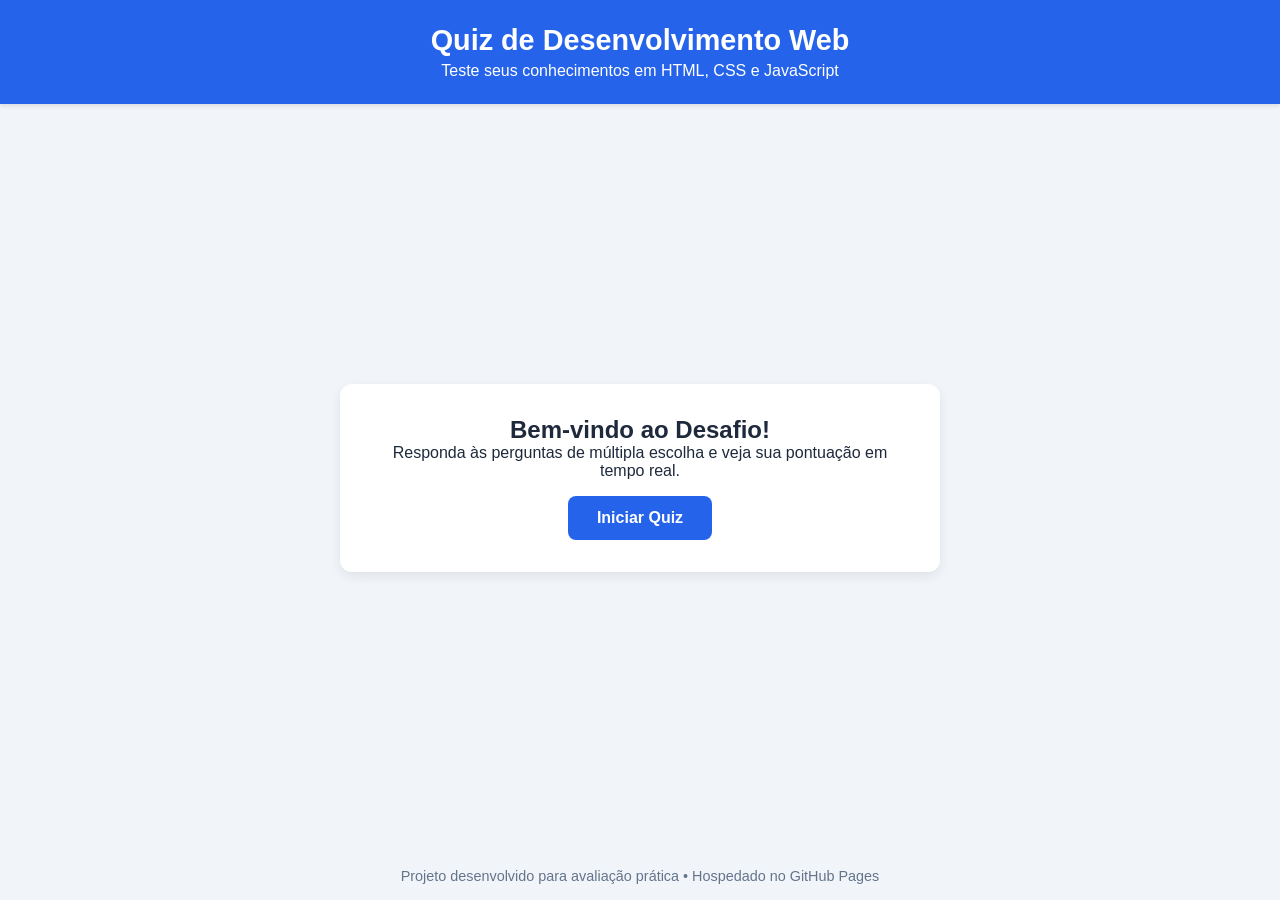
<file: index.html>
<!DOCTYPE html>
<html lang="pt-BR">
<head>
    <meta charset="UTF-8">
    <meta name="viewport" content="width=device-width, initial-scale=1.0">
    <title>Quiz Interativo - Desenvolvimento Web</title>
    <link rel="stylesheet" href="style.css">
</head>
<body>

    <header class="cabecalho">
        <h1>Quiz de Desenvolvimento Web</h1>
        <p>Teste seus conhecimentos em HTML, CSS e JavaScript</p>
    </header>

    <main class="container">
        <!-- Tela Inicial -->
        <section id="tela-inicial" class="card ativo">
            <h2>Bem-vindo ao Desafio!</h2>
            <p>Responda às perguntas de múltipla escolha e veja sua pontuação em tempo real.</p>
            <button id="btn-iniciar" class="btn-primario">Iniciar Quiz</button>
        </section>

        <!-- Tela do Quiz -->
        <section id="tela-quiz" class="card oculto">
            <div class="info-superior">
                <span id="progresso">Pergunta 1 de 5</span>
                <span id="placar-atual">Pontos: 0</span>
            </div>

            <article class="pergunta-container">
                <h2 id="texto-pergunta">Texto da pergunta aqui...</h2>
                <div id="opcoes-container" class="opcoes-grid">
                    <!-- Botões gerados dinamicamente via JavaScript -->
                </div>
            </article>

            <div id="feedback" class="feedback oculto"></div>

            <div class="controles">
                <button id="btn-proxima" class="btn-primario oculto">Próxima Pergunta</button>
            </div>
        </section>

        <!-- Tela de Resultado Final -->
        <section id="tela-resultado" class="card oculto">
            <h2>Quiz Concluído!</h2>
            <p id="mensagem-final">Você acertou X de Y perguntas.</p>
            <div class="resumo-placar">
                <span id="pontuacao-final">0</span> pontos
            </div>
            <button id="btn-reiniciar" class="btn-primario">Reiniciar Quiz</button>
        </section>
    </main>

    <footer class="rodape">
        <p>Projeto desenvolvido para avaliação prática • Hospedado no GitHub Pages</p>
    </footer>

    <script src="script.js"></script>
</body>
</html>
</file>
<file: style.css>
:root {
    --cor-primaria: #2563eb;
    --cor-primaria-hover: #1d4ed8;
    --cor-fundo: #f1f5f9;
    --cor-card: #ffffff;
    --cor-texto: #1e293b;
    --cor-correta: #16a34a;
    --cor-errada: #dc2626;
    --borda-raio: 12px;
}

* {
    box-sizing: border-box;
    margin: 0;
    padding: 0;
    font-family: 'Segoe UI', Tahoma, Geneva, Verdana, sans-serif;
}

body {
    background-color: var(--cor-fundo);
    color: var(--cor-texto);
    display: flex;
    flex-direction: column;
    min-height: 100vh;
}

.cabecalho {
    background-color: var(--cor-primaria);
    color: white;
    text-align: center;
    padding: 1.5rem 1rem;
    box-shadow: 0 2px 4px rgba(0, 0, 0, 0.1);
}

.cabecalho h1 {
    font-size: 1.8rem;
    margin-bottom: 0.3rem;
}

.container {
    flex: 1;
    display: flex;
    justify-content: center;
    align-items: center;
    padding: 1.5rem;
}

.card {
    background-color: var(--cor-card);
    width: 100%;
    max-width: 600px;
    padding: 2rem;
    border-radius: var(--borda-raio);
    box-shadow: 0 4px 12px rgba(0, 0, 0, 0.08);
    text-align: center;
}

.oculto {
    display: none;
}

.info-superior {
    display: flex;
    justify-content: space-between;
    font-weight: 600;
    color: #64748b;
    margin-bottom: 1.5rem;
    padding-bottom: 0.8rem;
    border-bottom: 1px solid #e2e8f0;
}

.pergunta-container h2 {
    font-size: 1.3rem;
    margin-bottom: 1.5rem;
    text-align: left;
}

.opcoes-grid {
    display: grid;
    grid-template-columns: 1fr;
    gap: 0.8rem;
}

.btn-opcao {
    background-color: #f8fafc;
    border: 2px solid #cbd5e1;
    border-radius: 8px;
    padding: 1rem;
    font-size: 1rem;
    text-align: left;
    cursor: pointer;
    transition: all 0.2s ease;
}

.btn-opcao:hover:not(:disabled) {
    border-color: var(--cor-primaria);
    background-color: #eff6ff;
}

.btn-opcao:disabled {
    cursor: not-allowed;
}

/* Classes de validação em tempo real */
.btn-opcao.correta {
    background-color: #dcfce7;
    border-color: var(--cor-correta);
    color: #14532d;
    font-weight: bold;
}

.btn-opcao.errada {
    background-color: #fee2e2;
    border-color: var(--cor-errada);
    color: #7f1d1d;
}

.feedback {
    margin-top: 1.2rem;
    padding: 0.8rem;
    border-radius: 8px;
    font-weight: 600;
}

.feedback.acerto {
    background-color: #dcfce7;
    color: var(--cor-correta);
}

.feedback.erro {
    background-color: #fee2e2;
    color: var(--cor-errada);
}

.controles {
    margin-top: 1.5rem;
    display: flex;
    justify-content: flex-end;
}

.btn-primario {
    background-color: var(--cor-primaria);
    color: white;
    border: none;
    padding: 0.8rem 1.8rem;
    font-size: 1rem;
    font-weight: 600;
    border-radius: 8px;
    cursor: pointer;
    transition: background-color 0.2s;
    margin-top: 1rem;
}

.btn-primario:hover {
    background-color: var(--cor-primaria-hover);
}

.resumo-placar {
    font-size: 2rem;
    font-weight: bold;
    color: var(--cor-primaria);
    margin: 1.5rem 0;
}

.rodape {
    text-align: center;
    padding: 1rem;
    font-size: 0.9rem;
    color: #64748b;
}

/* Responsividade para dispositivos móveis */
@media (max-width: 480px) {
    .card {
        padding: 1.2rem;
    }

    .cabecalho h1 {
        font-size: 1.4rem;
    }

    .pergunta-container h2 {
        font-size: 1.1rem;
    }
}
</file>
